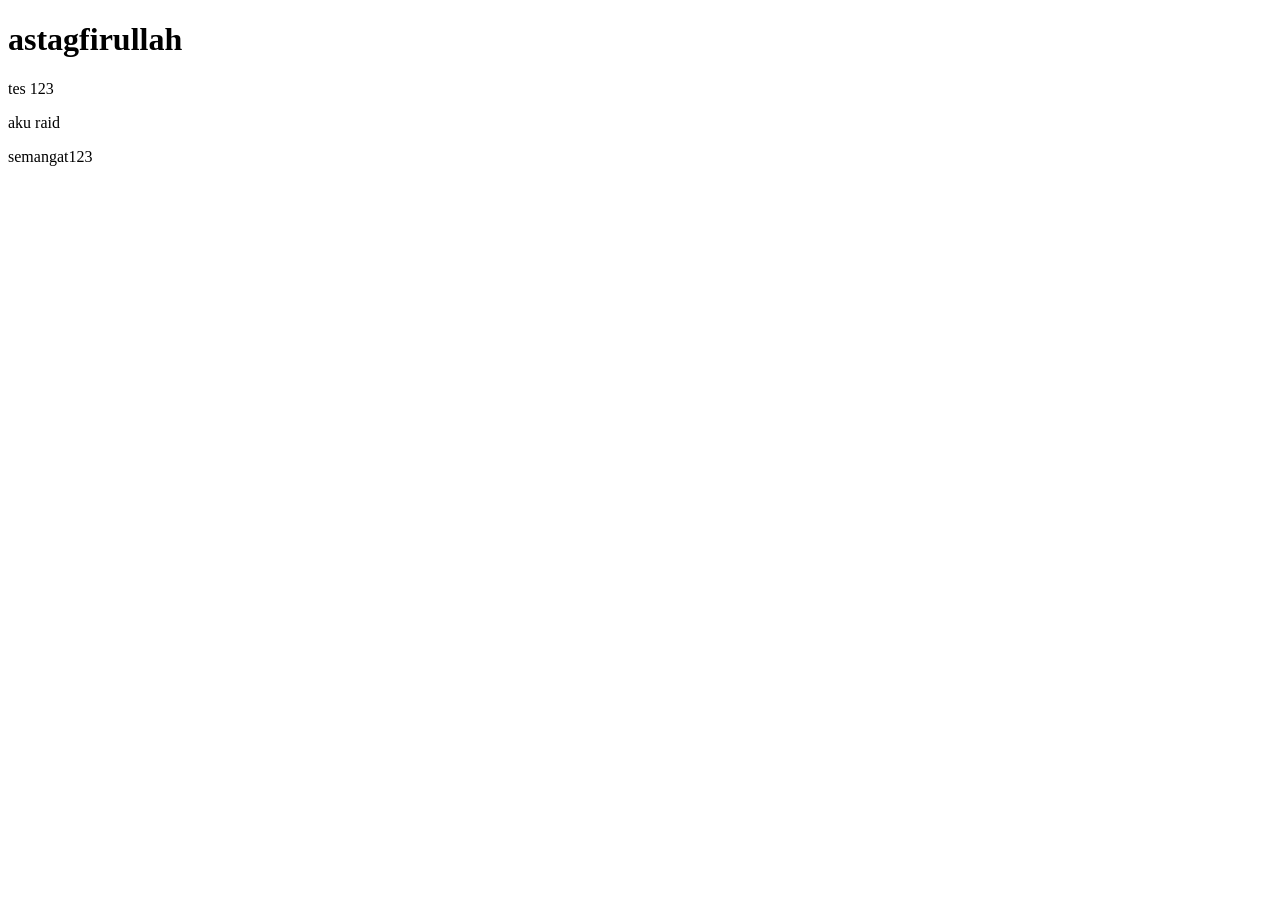
<file: index.html>
<!DOCTYPE html>
<html lang="en">
<head>
    <meta charset="UTF-8">
    <meta name="viewport" content="width=device-width, initial-scale=1.0">
    <title>Document</title>
</head>
<body>
    <h1>astagfirullah</h1>
    <p>tes 123</p>
    <p>aku raid</p>
    <p>semangat123</p>
</body>
</html>
</file>
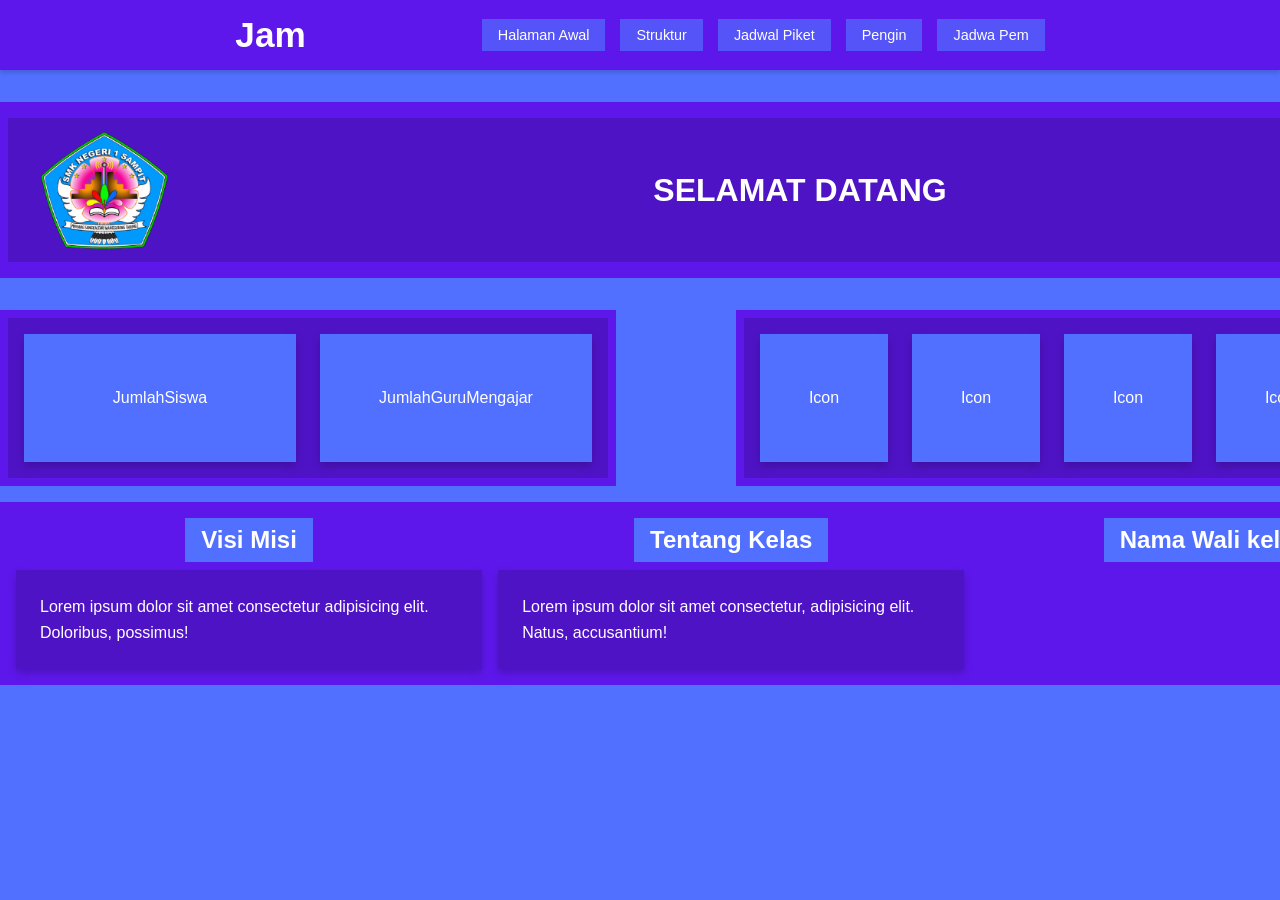
<file: HalamanAwal.html>
<!DOCTYPE html>
<html lang="id">
<head>
    <meta charset="UTF-8">
    <meta name="viewport" content="width=device-width, initial-scale=1.0">
    <title>Halaman Awal</title>
    
    <link rel="stylesheet" href="StyleHalamanAwal.css">
</head>
<body>

    <div id="Navbar">
        <p class="brand">Jam</p>

        <div id="Button">
            <p>Halaman awal</p>
            <p>Struktur</p>
            <p>Jadwal Piket</p>
            <p>Pengin</p>
            <p>Jadwa Pem</p>
        </div>
    </div>

    <div id="FrameSatu">
        <div id="FrameIsi1">
            <img src="SMKN1SAMPITLOGO.png">
            <p>SELAMAT DATANG</p>
            <img src="SMKN1SAMPITLOGO.png">
        </div>
    </div>
    
    <div id="FrameGabunganSatu">
        <div id="FrameDua">
            <div id="FrameIsi2">
                <P>JumlahSiswa</P>
                <p>JumlahGuruMengajar</p>
            </div>
        </div>

        <div id="FrameTiga">
            <div id="FrameIsi3">
                <p>Icon</p>
                <p>Icon</p>
                <p>Icon</p>
                <p>Icon</p>
                <p>Icon</p>
            </div>
        </div>
    </div>

    <div id="FrameEmpat">
        <div id="FrameGabunganDua">
            <div id="FrameEmpat1">
                <h3>Visi Misi</h3>
                <p>Lorem ipsum dolor sit amet consectetur adipisicing elit. Doloribus, possimus!</p>
            </div>
            <div id="FrameEmpat2">
                <h3>Tentang Kelas</h3>
                <p>Lorem ipsum dolor sit amet consectetur, adipisicing elit. Natus, accusantium!</p>
                            
            </div>
            <div id="FrameEmpat3">
                <h3>Nama Wali kelas</h3>
            </div>
        </div>
    </div>
   
</body>
</html>
</file>
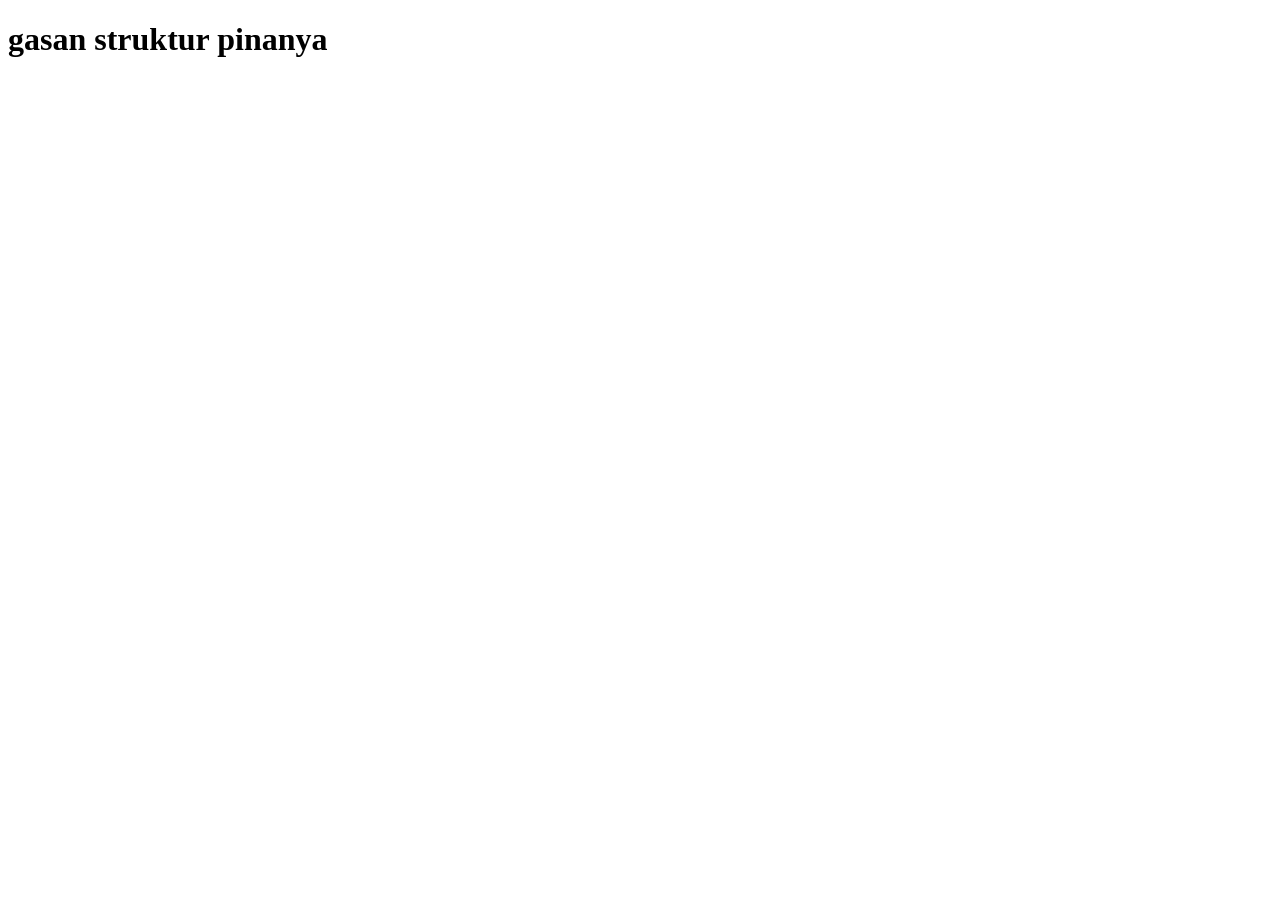
<file: strukturkelas.html>
<!DOCTYPE html>
<html lang="en">
<head>
    <meta charset="UTF-8">
    <meta name="viewport" content="width=<device-width>, initial-scale=1.0">
    <title>Document</title>
</head>
<body>
    <h1>gasan struktur pinanya</h1>
</body>
</html>
</file>
<file: StyleHalamanAwal.css>
* {
    margin: 0;
    padding: 0;
    box-sizing: border-box;
    font-family: Arial, sans-serif;
}

body {
    background-color: #5170ff;
    
}

#Navbar {
    background-color: #5e17eb;
    color: white;
    display: flex;
    justify-content: center;
    align-items: center;
    position: sticky;
    padding: 15px 30px;
    top: 0;
    width: 100%;
    gap: 1rem;
    box-shadow: 0 2px 5px rgba(0,0,0,0.2);
}

.brand {
    font-weight: bold;
    font-size: 2.2rem;
    margin-right: 10rem;
}

#Button {
    display: flex;
    gap: 15px;
}

#Button p {
    background-color: #5171ffae;
    cursor: pointer;
    transition: background 0.3s ease;
    text-transform: capitalize;
    padding: 8px 16px;
    font-size: 0.9rem;
}

#Button p:hover {
    background-color: rgba(255, 255, 255, 0.3);
}

/* FrameSatu */

#FrameSatu {
    background-color: #5e17eb;
    display: flex;
    align-items: center; 
    justify-content: center;
    width: 100rem;
    height: 11rem;
    padding: 0 0.5rem; 
    margin: 2rem auto; 
}

#FrameIsi1 {
    background-color: #4f13c6;
    display: flex;
    align-items: center; 
    justify-content: space-between;
    width: 99rem;
    height: 9rem;
    padding: 0 2rem; 
}

#FrameIsi1 p {
    color: white;
    font-weight: bold;
    font-size: 2rem;
}

#FrameIsi1 img{
    width: 8rem;
}

/* Frame Gabungan Satu */

#FrameGabunganSatu{
    display: flex;
    flex-direction: row;
    justify-content: space-between;
    width: 95rem;
    margin: 1rem auto;
}

#FrameDua, 
#FrameTiga {
    background-color: #5e17eb;
    color: white;
    display: flex;
    flex-direction: row;
    padding: 0.5rem;
}

#FrameIsi2, 
#FrameIsi3 {
    background-color: #4f13c6;
    color: white;
    display: flex;
    flex-direction: row;
    flex: 1;
    padding: 1rem;
    gap: 1.5rem;
}

#FrameIsi2 p {
    background-color: #5170ff;
    color: white;
    display: flex;
    align-items: center;
    justify-content: center;
    text-align: center;
    width: 17rem;
    height: 8rem;
    padding: 1rem;  
    box-shadow: 0 4px 8px rgba(0, 0, 0, 0.2);
}

#FrameIsi3 p {
    background-color: #5170ff;
    color: white;
    display: flex;
    align-items: center;
    justify-content: center;
    text-align: center;
    width: 8rem;
    height: 8rem;
    padding: 1rem;  
    box-shadow: 0 4px 8px rgba(0, 0, 0, 0.2);
}

/* Frame Empat */

#FrameEmpat {
    background-color: #5e17eb;
    display: flex;
    width: 95rem;
    margin: 0 auto;
}

#FrameGabunganDua {
    background-color: #5e17eb;
    color: white;
    display: flex;
    flex-direction: row;
    padding: 0.5rem;
}

#FrameEmpat1, 
#FrameEmpat2, 
#FrameEmpat3{
    color: white;
    display: flex;
    flex-direction: column;
    flex: 1;
    padding: 0.5rem;
    align-items: center;
}

#FrameEmpat1 h3,
#FrameEmpat2 h3, 
#FrameEmpat3 h3{
    background-color: #5170ff;
    font-size: 1.5rem;
    margin-bottom: 0.5rem;
    padding: 0.5rem 1rem;
}

#FrameEmpat1 p, 
#FrameEmpat2 p {
    background-color: #4f13c6;
    color: white;
    display: flex;
    padding: 1.5rem;
    height: 100%;
    box-shadow: 0 4px 8px rgba(0, 0, 0, 0.2);
    line-height: 1.6;
}
</file>
